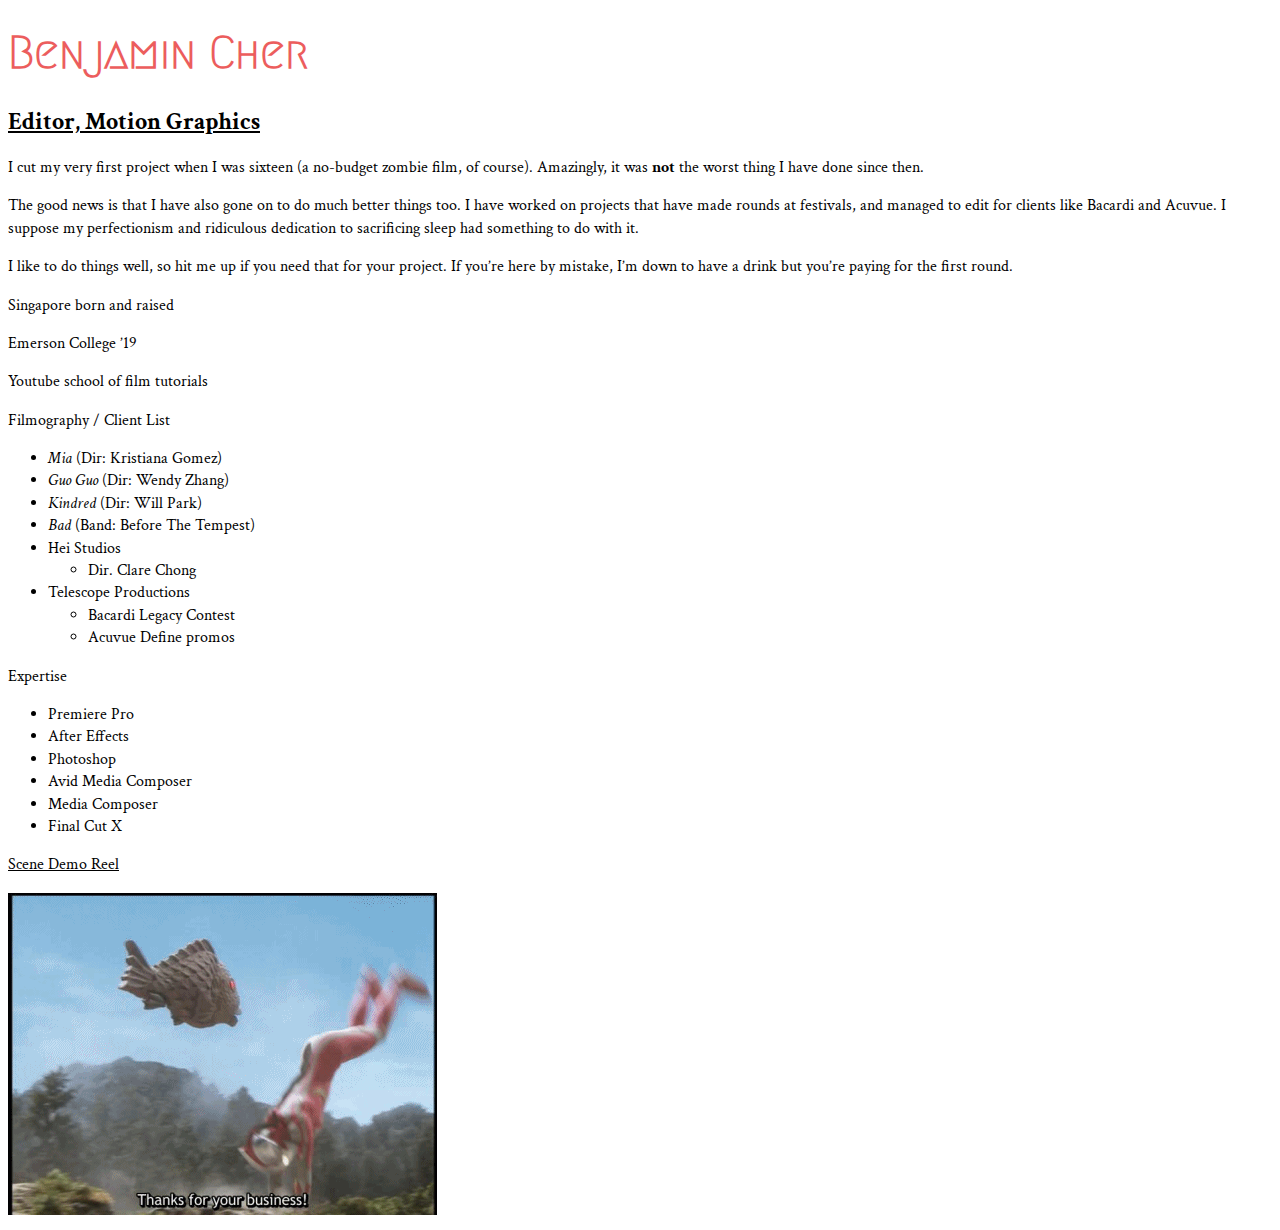
<file: portfolio_home/index.html>
<!DOCTYPE html>
<html lang="en">
<head>
	<meta charset="utf-8">
	<title>Benjamin Cher</title>
	<meta content="Hi I&apos;m Ben" name="description">
	<meta content="Benjamin Cher" name="author">
	<link href="style/global.css" rel="stylesheet">
	<link href="https://fonts.googleapis.com/css?family=Crimson+Text|Megrim|Text+Me+One" rel="stylesheet">
</head>
<body>
	<header>
		<h1>Benjamin Cher</h1>
		<div>
			<h2>Editor, Motion Graphics</h2>
		</div>
	</header>
	<article>
		<p>I cut my very first project when I was sixteen (a no-budget zombie film, of course). Amazingly, it was <b>not</b> the worst thing I have done since then.</p>
		<p>The good news is that I have also gone on to do much better things too. I have worked on projects that have made rounds at festivals, and managed to edit for clients like Bacardi and Acuvue. I suppose my perfectionism and ridiculous dedication to sacrificing sleep had something to do with it.</p>
		<p>I like to do things well, so hit me up if you need that for your project. If you’re here by mistake, I’m down to have a drink but you’re paying for the first round.</p>
		<p>Singapore born and raised</p>
		<p>Emerson College ’19</p>
		<p>Youtube school of film tutorials</p>
		<p>Filmography / Client List</p>
		<ul>
			<li><cite>Mia</cite> (Dir: Kristiana Gomez)</li>
			<li><cite>Guo Guo</cite> (Dir: Wendy Zhang)</li>
			<li><cite>Kindred</cite> (Dir: Will Park)</li>
			<li><cite>Bad</cite> (Band: Before The Tempest)</li>
			<li>Hei Studios
				<ul>
					<li>Dir. Clare Chong</li>
				</ul>
			</li>
			<li>Telescope Productions
				<ul>
					<li>Bacardi Legacy Contest</li>
					<li>Acuvue Define promos</li>
				</ul>
			</li>
		</ul>
		<p>Expertise</p>
		<ul>
			<li>Premiere Pro</li>
			<li>After Effects</li>
			<li>Photoshop</li>
			<li>Avid Media Composer</li>
			<li>Media Composer</li>
			<li>Final Cut X</li>
		</ul>
		<p><a href="https://vimeo.com/183214767">Scene Demo Reel</a></p><img alt="Giant alien backflips away from flying death fish. Caption says: Thanks for your business!" src="picture/image/ultrman.gif">
	</article>
</body>
</html>
</file>
<file: portfolio_home/style/global.css>
html {
	background-color: #ffffff;
	font-size: 100%;
}
h1 {
	font-family: 'Megrim', cursive;
	color: #EC5D5D;
	width: 25%;
	line-height: 1;
	font-size: 34pt;
}
h2 {
	font-family: 'Crimson Text', serif;
	color: #000000;
	text-decoration: underline
}
article {
	font-family: 'Crimson Text', serif;
	line-height: 1.4;
	color: #000000
}
a:link {
	color: #000000;
}
a:visited {
	color: #0000FF;
}
a:hover {
	color: #FF00FF;
}
a:active {
	color: #0000FF;
}
</file>
